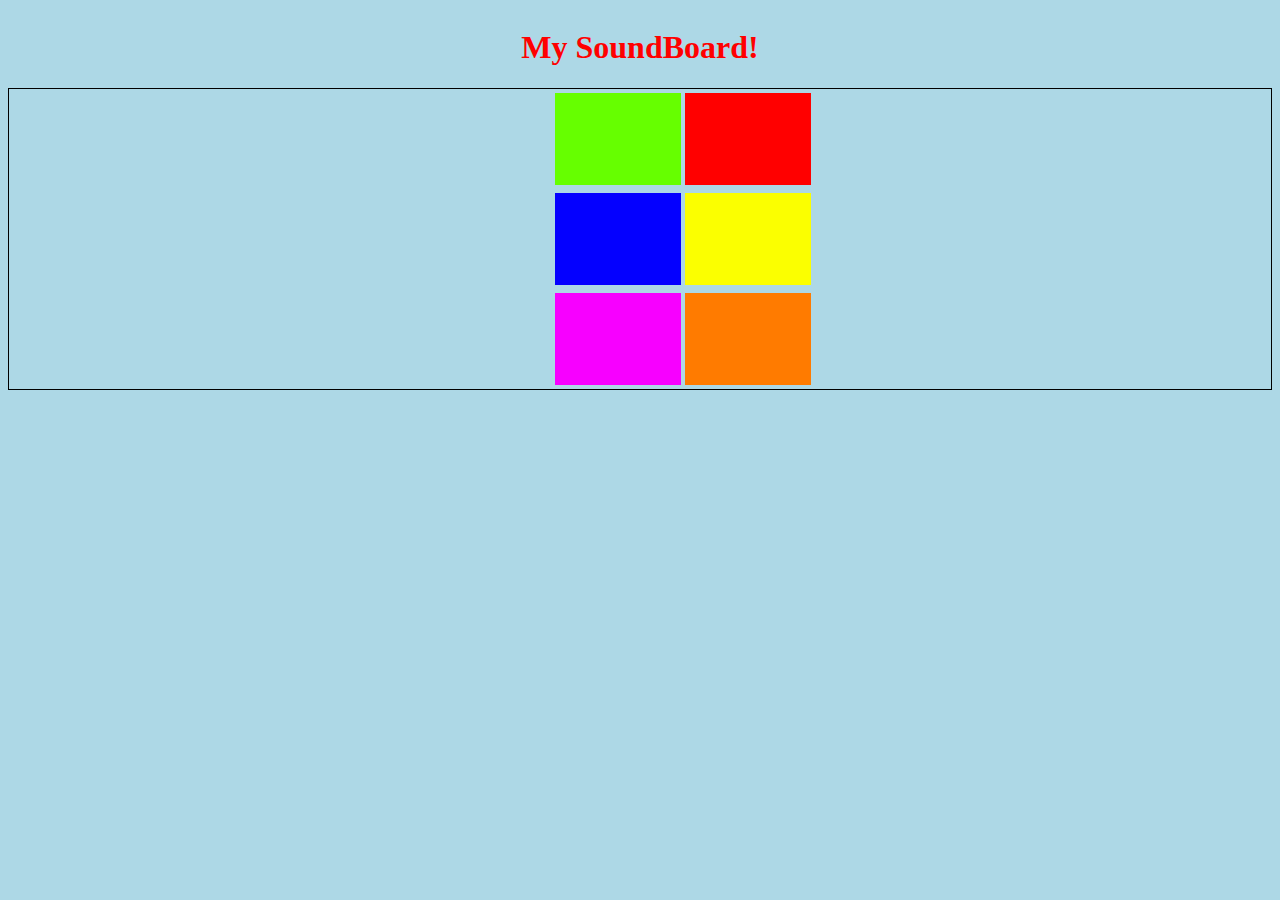
<file: index.html>
<!DOCTYPE html>
<html lang="en">
<head>
    <meta charset="UTF-8">
    <meta http-equiv="X-UA-Compatible" content="IE=edge">
    <meta name="viewport" content="width=device-width, initial-scale=1.0">
     <link rel="stylesheet" href="css.css">
     
    <title>Soundboard</title>
</head>
<body>
    <h1 class="h1">My SoundBoard!</h1>
    <div class="buttons">
        <button onclick="myFunction()" class="button1" type="button"></button>
        <button onclick="myFunction()" class="button2" type="button"></button>
        <button onclick="myFunction()" class="button3" type="button"></button>
        <button onclick="myFunction()" class="button4" type="button"></button>
        <button onclick="myFunction()" class="button5" type="button"></button>
        <button onclick="myFunction()" class="button6" type="button"></button>
    </div>   
</body>
<script src="javascript.js"></script>
</html>
</file>
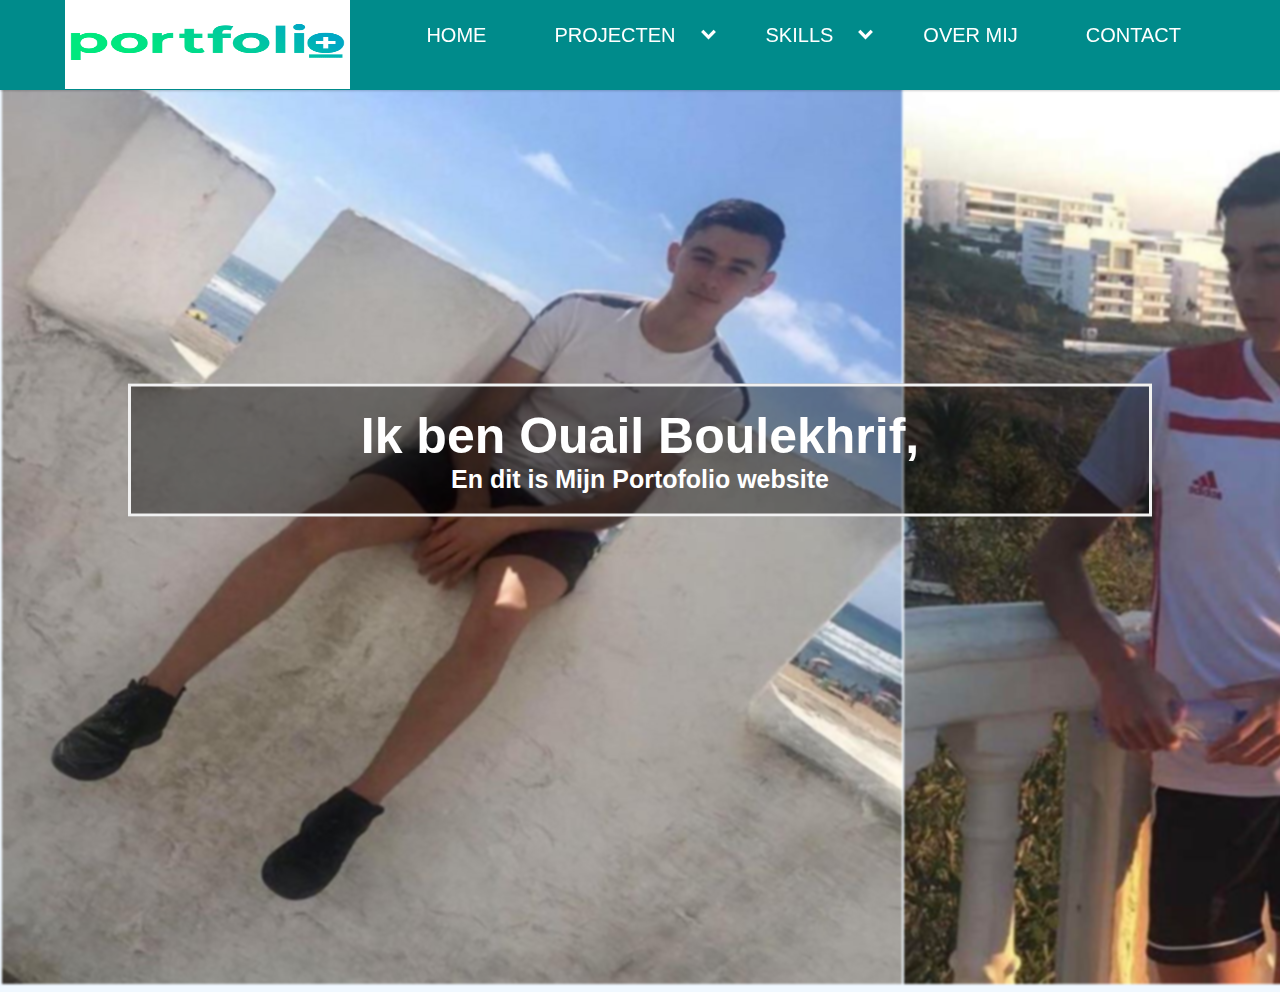
<file: Porotofolio-Nieuw/index.html>
<!DOCTYPE html>
            <html class="theme-light">
              <meta charset="UTF-8">
              <title>Portfolio</title>           
              <link rel="stylesheet" href="style.css">>
               <link href='https://unpkg.com/boxicons@2.0.7/css/boxicons.min.css' rel='stylesheet'>
                <meta name="viewport" content="width=device-width, initial-scale=1.0">
              </head>
           <body class="scrolbar">
             <nav>
               <div class="navbar">
                 <i class='bx bx-menu'></i>
                 <div class="logo2">
                  <img src="portfolio-logo.png" alt= "een logo" width="285" height="94"></a></div>
                 <div class="nav-links">
                   <div class="sidebar-logo">
                     <span class="logo-name">CodingLab</span>
                     <i class='bx bx-x' ></i>
                   </div>
                   <ul class="links">
                     <li><a href="index.html">HOME</a></li>
                     <li>
                       <a href="">PROJECTEN</a>
                       <i class='bx bxs-chevron-down htmlcss-arrow arrow  '></i>
                       <ul class="htmlCss-sub-menu sub-menu">
                         <li><a href="Rekenmachine.html">Rekenmachine</a></li>
                         <li><a href="Boter, Kaas en Eieren.html">Boter, kaas en eieren</a></li>
                         <li><a href="beroepsprofiel.html">Beroepsprofiel</a></li>
                        
                           <ul class="more-sub-menu sub-menu">
                             <li><a href="#">Neumorphism</a></li>
                             <li><a href="#">Pre-loader</a></li>
                             <li><a href="#">Glassmorphism</a></li>
                           </ul>
                         </li>
                       </ul>
                     </li>
                     <li>
                       <a href="skills.html">SKILLS</a>
                       <i class='bx bxs-chevron-down js-arrow arrow '></i>
                       <ul class="js-sub-menu sub-menu">
                        <li><a href="#">1</a></li>
                        <li><a href="#">2</a></li>
                        <li><a href="#">3</a></li>
                        <li><a href="#">4</a></li>
                       </ul>
                     </li>
                     <li><a href="wie ik ben.html">OVER MIJ</a></li>
                     <li><a href="contact.html">CONTACT </a></li>
                   </ul>
                 </div>
             </nav>

             <div class="container" id="Switcher">
              <button id="switch"><img src="donkere-modus-icon.png" alt= "een logo" width="55" height="45"></button>
          </div>
           
            <div class="bg-image">
              
            <table width="100%" >
              <tbody>
                <tr>
                  <td width="50%" >
                  <img class="foto1" src="Eigen foto.jpg"><br>
                 
                  </td>
                  <td width="50%" >
                  <img class="foto2" src="eigen fot 3.jpg"><br>
                 
                   </td>
                 
                </tr>
              </tbody>
            </table>
            </div>

            <div class="bg-text">
              <h1>Ik ben Ouail Boulekhrif,</h1>
              <p>En dit is Mijn Portofolio website</p>
            </div>
             <script src="JavaScript.js"></script>
           </body>
           </html>
           <body>
</file>
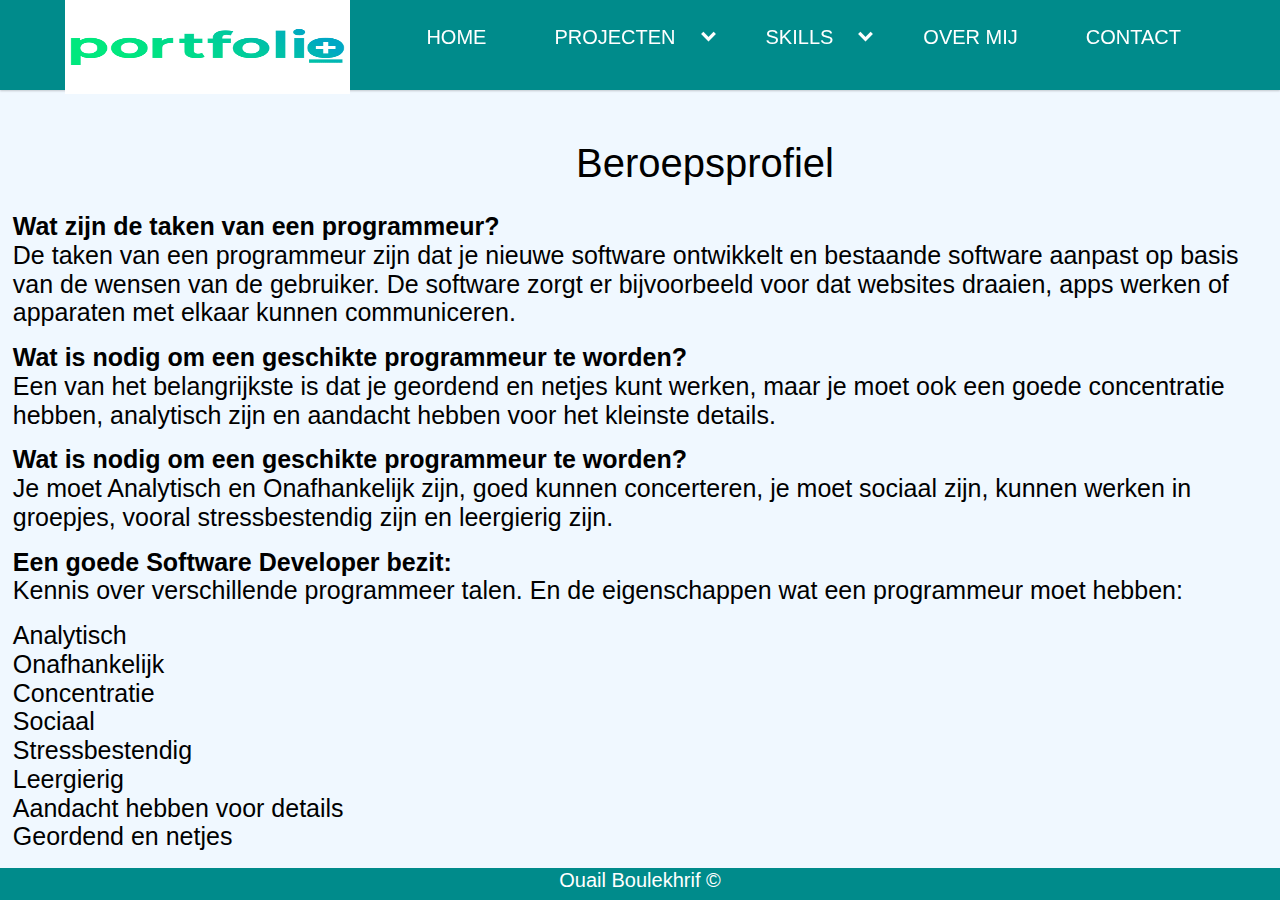
<file: Porotofolio-Nieuw/beroepsprofiel.html>
<!DOCTYPE html>
            <html class="theme-light">
              <meta charset="UTF-8">
              <title>Portfolio</title>           
              <link rel="stylesheet" href="style.css">
              <link rel="stylesheet" href="bootstrap.css">
               <link href='https://unpkg.com/boxicons@2.0.7/css/boxicons.min.css' rel='stylesheet'>
                <meta name="viewport" content="width=device-width, initial-scale=1.0">
              </head>
           <body>
             <nav>
               <div class="navbar">
                 <i class='bx bx-menu'></i>
                 <div class="logo2">
                  <img src="portfolio-logo.png" alt= "een logo" width="285" height="94"></a></div>
                 <div class="nav-links">
                   <div class="sidebar-logo">
                     <span class="logo-name">CodingLab</span>
                     <i class='bx bx-x' ></i>
                   </div>
                   <ul class="links">
                     <li><a href="index.html">HOME</a></li>
                     <li>
                       <a href="">PROJECTEN</a>
                       <i class='bx bxs-chevron-down htmlcss-arrow arrow  '></i>
                       <ul class="htmlCss-sub-menu sub-menu">
                         <li><a href="Rekenmachine.html">Rekenmachine</a></li>
                         <li><a href="Boter, Kaas en Eieren.html">Boter, kaas en eieren</a></li>
                         <li><a href="beroepsprofiel.html">Beroepsprofiel</a></li>
                        
                           <ul class="more-sub-menu sub-menu">
                             <li><a href="#">Neumorphism</a></li>
                             <li><a href="#">Pre-loader</a></li>
                             <li><a href="#">Glassmorphism</a></li>
                           </ul>
                         </li>
                       </ul>
                     </li>
                     <li>
                       <a href="skills.html">SKILLS</a>
                       <i class='bx bxs-chevron-down js-arrow arrow '></i>
                       <ul class="js-sub-menu sub-menu"> 
                        <li><a href="#">1</a></li>
                        <li><a href="#">2</a></li>
                        <li><a href="#">3</a></li>
                        <li><a href="#">4</a></li>
                       </ul>
                     </li>
                     <li><a href="wie ik ben.html">OVER MIJ</a></li>
                     <li><a href="contact.html">CONTACT </a></li>
                   </ul>
                 </div>
             </nav>

             <div class="container" id="Switcher">
              <button id="switch"><img src="donkere-modus-icon.png" alt= "een logo" width="55" height="45"></button>
          </div>
         </div>

            <h1 class="titelPagina">Beroepsprofiel</h1> </div>
          <div class="BPT">
          <b>Wat zijn de taken van een programmeur? </b>  
          <p>De taken van een programmeur zijn dat je nieuwe software ontwikkelt en bestaande software aanpast op basis van de wensen van de gebruiker. De software zorgt er bijvoorbeeld voor dat websites draaien, apps werken of apparaten met elkaar kunnen communiceren.</p>
          <b>Wat is nodig om een geschikte programmeur te worden?</b>
          <p>Een van het belangrijkste is dat je geordend en netjes kunt werken, maar je moet ook een goede concentratie hebben, analytisch zijn en aandacht hebben voor het kleinste details.</p>
          <b>Wat is nodig om een geschikte programmeur te worden?</b>
          <p>Je moet Analytisch en Onafhankelijk zijn, goed kunnen concerteren, je moet sociaal zijn, kunnen werken  in groepjes, vooral stressbestendig zijn en leergierig zijn.</p>
          <b>Een goede Software Developer bezit: </b>
          <p>Kennis over verschillende programmeer talen.  En de eigenschappen wat een programmeur moet hebben:</p>
          <ul>
            <li>Analytisch</li>
            <li>Onafhankelijk</li>
            <li>Concentratie</li>
            <li>Sociaal</li>
            <li>Stressbestendig</li>
            <li>Leergierig</li>
            <li>Aandacht hebben voor details </li>
            <li>Geordend en netjes</li>
          </ul>
          </div>
             <script src="JavaScript.js"></script>
             <div> 
              <footer class="footer5">
                 <h5>  Ouail Boulekhrif &copy;</h5>
                  </footer></div>
           </body>
           </html>
           <body>
</file>
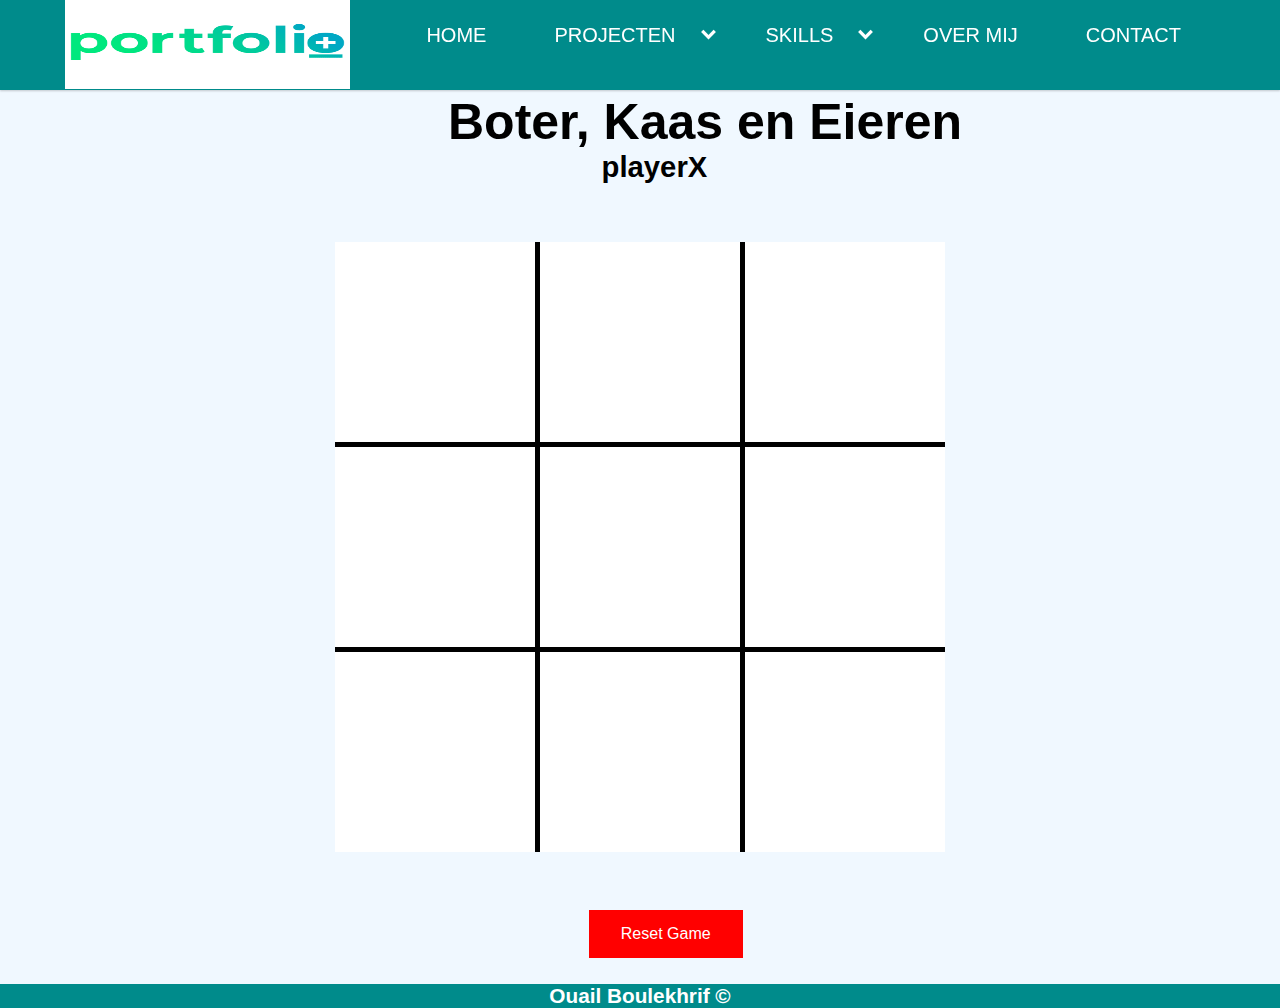
<file: Porotofolio-Nieuw/Boter, Kaas en Eieren.html>
<!DOCTYPE html>
            <html class="theme-light">
              <meta charset="UTF-8">
              <title>Portfolio</title>           
              <link rel="stylesheet" href="style.css">>
               <link href='https://unpkg.com/boxicons@2.0.7/css/boxicons.min.css' rel='stylesheet'>
                <meta name="viewport" content="width=device-width, initial-scale=1.0">
              </head>
           <body>
             <nav>
               <div class="navbar">
                 <i class='bx bx-menu'></i>
                 <div class="logo2">
                  <img src="portfolio-logo.png" alt= "een logo" width="285" height="94"></a></div>
                 <div class="nav-links">
                   <div class="sidebar-logo">
                     <span class="logo-name">CodingLab</span>
                     <i class='bx bx-x' ></i>
                   </div>
                   <ul class="links">
                     <li><a href="index.html">HOME</a></li>
                     <li>
                       <a href="">PROJECTEN</a>
                       <i class='bx bxs-chevron-down htmlcss-arrow arrow  '></i>
                       <ul class="htmlCss-sub-menu sub-menu">
                         <li><a href="Rekenmachine.html">Rekenmachine</a></li>
                         <li><a href="Boter, Kaas en Eieren.html">Boter, kaas en eieren</a></li>
                         <li><a href="beroepsprofiel.html">Beroepsprofiel</a></li>
                        
                           <ul class="more-sub-menu sub-menu">
                             <li><a href="#">Neumorphism</a></li>
                             <li><a href="#">Pre-loader</a></li>
                             <li><a href="#">Glassmorphism</a></li>
                           </ul>
                         </li>
                       </ul>
                     </li>
                     <li>
                       <a href="skills.html">SKILLS</a>
                       <i class='bx bxs-chevron-down js-arrow arrow '></i>
                       <ul class="js-sub-menu sub-menu">
                         <li><a href="#">1</a></li>
                         <li><a href="#">2</a></li>
                         <li><a href="#">3</a></li>
                         <li><a href="#">4</a></li>
                       </ul>
                     </li>
                     <li><a href="wie ik ben.html">OVER MIJ</a></li>
                     <li><a href="contact.html">CONTACT </a></li>
                   </ul>
                 </div>
             </nav>
             <h1 class="titelPaginabke">Boter, Kaas en Eieren</h1>
             <main id="bke">
             <h3 id="player">playerX</h3>
              <br><br>
             <div class="grid">
         <div></div>
         <div></div>
         <div></div>
         <div></div>
         <div></div>
         <div></div>
         <div></div>
         <div></div>
         <div></div>
     </div>
     <br><br>
     
     </main>
     <button class="Reset"onClick="history.go(0);">Reset Game</button>
     
            
             <script src="JavaScript.js"></script>
             <div> 
              <footer class="footer3">
                 <h5>  Ouail Boulekhrif &copy;</h5>
                  </footer></div>
           </body>
           </html>
           <body>
</file>
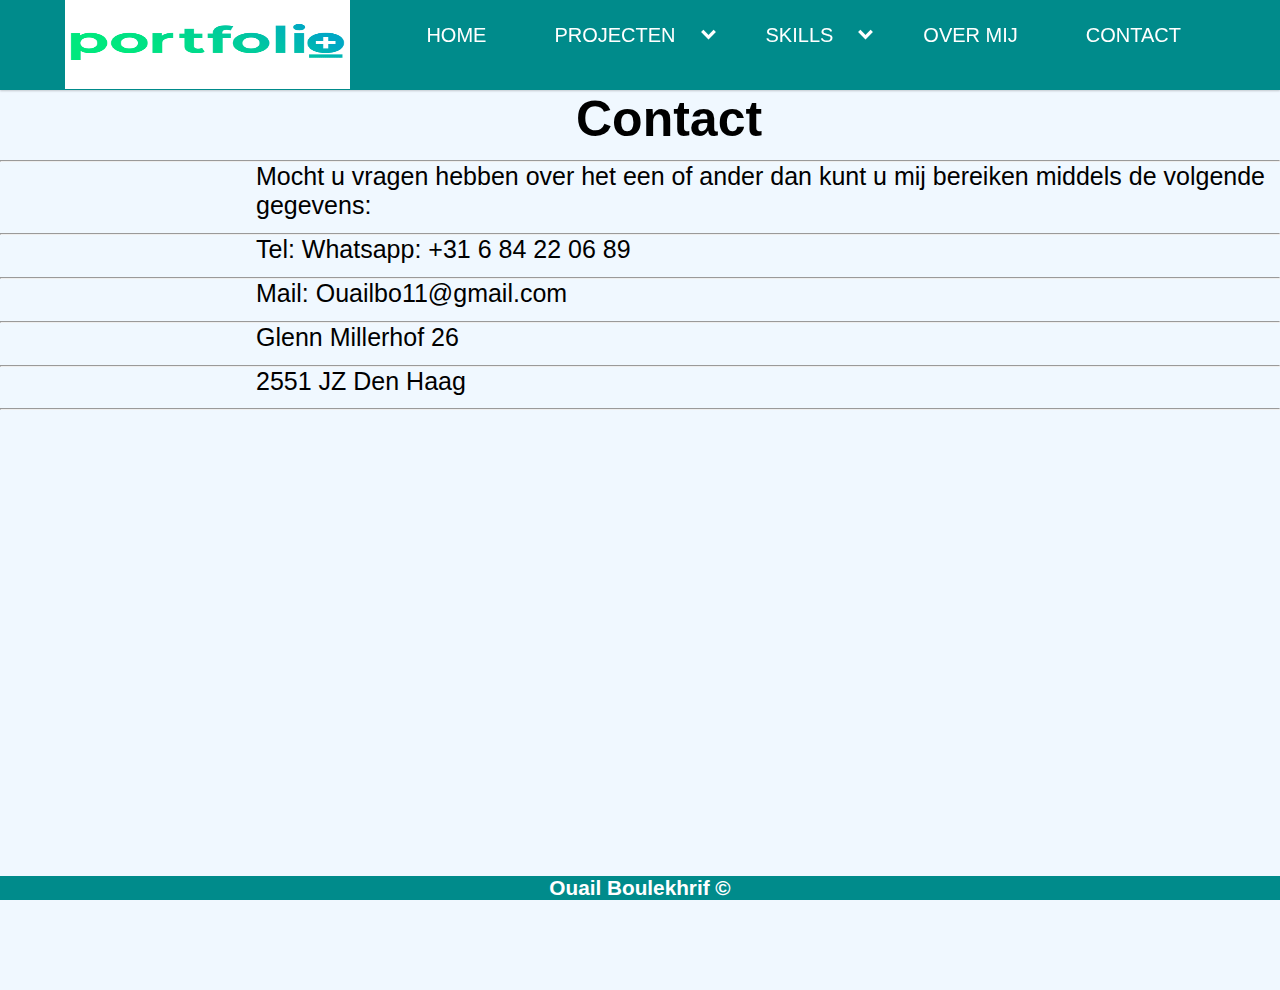
<file: Porotofolio-Nieuw/contact.html>
<!DOCTYPE html>
            <html class="theme-light">
              <meta charset="UTF-8">
              <title>Portfolio</title>           
              <link rel="stylesheet" href="style.css">
              <link rel="bootstrap" href="bootstrap.css">
               <link href='https://unpkg.com/boxicons@2.0.7/css/boxicons.min.css' rel='stylesheet'>
                <meta name="viewport" content="width=device-width, initial-scale=1.0">
              </head>
           <body class="scrolbar">
             <nav>
               <div class="navbar">
                 <i class='bx bx-menu'></i>
                 <div class="logo2">
                  <img src="portfolio-logo.png" alt= "een logo" width="285" height="94"></a></div>
                 <div class="nav-links">
                   <div class="sidebar-logo">
                     <span class="logo-name">CodingLab</span>
                     <i class='bx bx-x' ></i>
                   </div>
                   <ul class="links">
                     <li><a href="index.html">HOME</a></li>
                     <li>
                       <a href="">PROJECTEN</a>
                       <i class='bx bxs-chevron-down htmlcss-arrow arrow  '></i>
                       <ul class="htmlCss-sub-menu sub-menu">
                         <li><a href="Rekenmachine.html">Rekenmachine</a></li>
                         <li><a href="Boter, Kaas en Eieren.html">Boter, kaas en eieren</a></li>
                         <li><a href="beroepsprofiel.html">Beroepsprofiel</a></li>
                        
                           <ul class="more-sub-menu sub-menu">
                             <li><a href="#">Neumorphism</a></li>
                             <li><a href="#">Pre-loader</a></li>
                             <li><a href="#">Glassmorphism</a></li>
                           </ul>
                         </li>
                       </ul>
                     </li>
                     <li>
                       <a href="skills.html">SKILLS</a>
                       <i class='bx bxs-chevron-down js-arrow arrow '></i>
                       <ul class="js-sub-menu sub-menu">
                        <li><a href="#">1</a></li>
                        <li><a href="#">2</a></li>
                        <li><a href="#">3</a></li>
                        <li><a href="#">4</a></li>
                       </ul>
                     </li>
                     <li><a href="wie ik ben.html">OVER MIJ</a></li>
                     <li><a href="contact.html">CONTACT </a></li>
                   </ul>
                 </div>
             </nav>

             <h1 class="titelPagina">Contact</h1> </div>
    
             <hr class="hr"/>
             <p class="infocontact">  Mocht u vragen hebben over het een of ander dan kunt u mij bereiken middels de volgende gegevens:</br></p>
         <hr class="hr"/>
         <p class="infocontact">Tel: Whatsapp: +31 6 84 22 06 89</br></p>
             <hr class="hr"/>
             <p class="infocontact">  Mail: Ouailbo11@gmail.com</br></p>
             <hr class="hr"/>
             <p class="infocontact">  Glenn Millerhof 26</br></p>
             <hr class="hr"/>
             <p class="infocontact">  2551 JZ Den Haag</br></p>
             <hr class="hr"/>
        </p>
       </div> 
             <script src="JavaScript.js"></script>
             <div> 
              <footer class="footer5">
                 <h5>  Ouail Boulekhrif &copy;</h5>
                  </footer></div>
           </body>
           </html>
           <body>
</file>
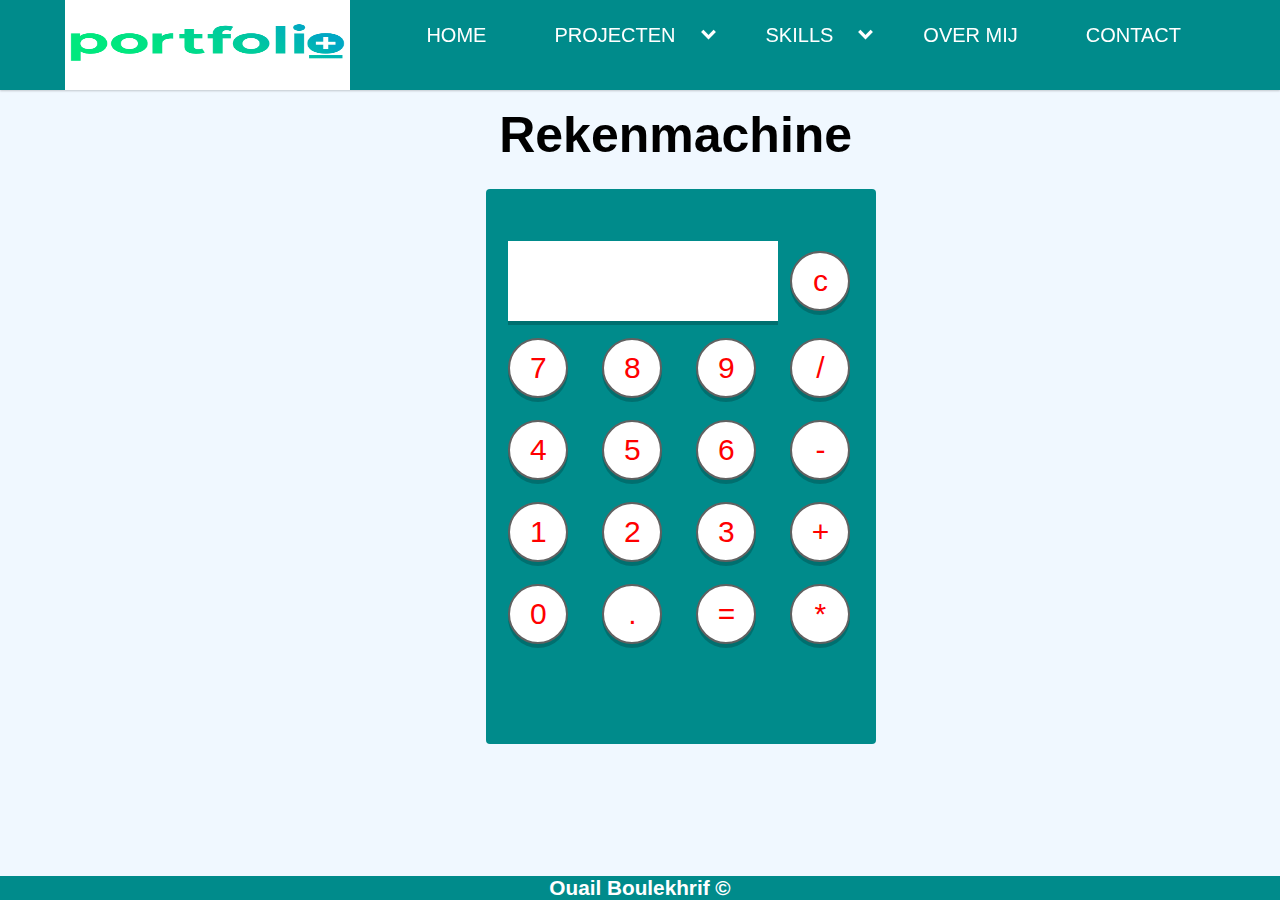
<file: Porotofolio-Nieuw/Rekenmachine.html>
<!DOCTYPE html>
            <html class="theme-light">
              <meta charset="UTF-8">
              <title>Portfolio</title>           
              <link rel="stylesheet" href="style.css">>
               <link href='https://unpkg.com/boxicons@2.0.7/css/boxicons.min.css' rel='stylesheet'>
                <meta name="viewport" content="width=device-width, initial-scale=1.0">
              </head>
           <body>
             <nav>
               <div class="navbar">
                 <i class='bx bx-menu'></i>
                 <div class="logo2">
                  <img src="portfolio-logo.png" alt= "een logo" width="285" height="95"></a></div>
                 <div class="nav-links">
                   <div class="sidebar-logo">
                     <span class="logo-name">CodingLab</span>
                     <i class='bx bx-x' ></i>
                   </div>
                   <ul class="links">
                     <li><a href="index.html">HOME</a></li>
                     <li>
                       <a href="">PROJECTEN</a>
                       <i class='bx bxs-chevron-down htmlcss-arrow arrow  '></i>
                       <ul class="htmlCss-sub-menu sub-menu">
                         <li><a href="Rekenmachine.html">Rekenmachine</a></li>
                         <li><a href="Boter, Kaas en Eieren.html">Boter, kaas en eieren</a></li>
                         <li><a href="beroepsprofiel.html">Beroepsprofiel</a></li>
                        
                           <ul class="more-sub-menu sub-menu">
                             <li><a href="#">Neumorphism</a></li>
                             <li><a href="#">Pre-loader</a></li>
                             <li><a href="#">Glassmorphism</a></li>
                           </ul>
                         </li>
                       </ul>
                     </li>
                     <li>
                       <a href="skills.html">SKILLS</a>
                       <i class='bx bxs-chevron-down js-arrow arrow '></i>
                       <ul class="js-sub-menu sub-menu">
                        <li><a href="#">1</a></li>
                        <li><a href="#">2</a></li>
                        <li><a href="#">3</a></li>
                        <li><a href="#">4</a></li>
                       </ul>
                     </li>
                     <li><a href="wie ik ben.html">OVER MIJ</a></li>
                     <li><a href="contact.html">CONTACT </a></li>
                   </ul>
                 </div>
             </nav>

             <h1 class="titelPaginaRekenmachine">Rekenmachine</h1> </div>
    
       <!--Rekenmachine-->
       <div class="calculator">
         <table>
            <tr>
               <td colspan="3"><input type="text" id="result"/></td>
               <td ><input class="button" type="button" value="c" onclick="clr()"/> </td>
            </tr>
            <tr >
               <td><input class="button" type="button" value="7" onclick="dis('7')"/> </td>
               <td><input class="button" type="button" value="8" onclick="dis('8')"/> </td>
               <td><input class="button" type="button" value="9" onclick="dis('9')"/> </td>
               <td><input class="button" type="button" value="/" onclick="dis('/')"/> </td>
            </tr>
            <tr>
               <td><input class="button" type="button" value="4" onclick="dis('4')"/> </td>
               <td><input class="button" type="button" value="5" onclick="dis('5')"/> </td>
               <td><input class="button" type="button" value="6" onclick="dis('6')"/> </td>
               <td><input class="button" type="button" value="-" onclick="dis('-')"/> </td>
            </tr>
            <tr>
               <td><input class="button" type="button" value="1" onclick="dis('1')"/> </td>
               <td><input class="button" type="button" value="2" onclick="dis('2')"/> </td>
               <td><input class="button" type="button" value="3" onclick="dis('3')"/> </td>
               <td><input class="button" type="button" value="+" onclick="dis('+')"/> </td>
            </tr>
            <tr>
               <td><input class="button" type="button" value="0" onclick="dis('0')"/> </td>
               <td><input class="button" type="button" value="." onclick="dis('.')"/> </td>
               <td><input class="button" type="button" value="=" onclick="solve()"/> </td>
               <td><input class="button" type="button" value="*" onclick="dis('*')"/> </td>
            </tr>
         </table></div>
             <script src="JavaScript.js"></script>
             <div> 
              <footer class="footer5">
                 <h5>  Ouail Boulekhrif &copy;</h5>
                  </footer></div>
           </body>
           </html>
           <body>
</file>
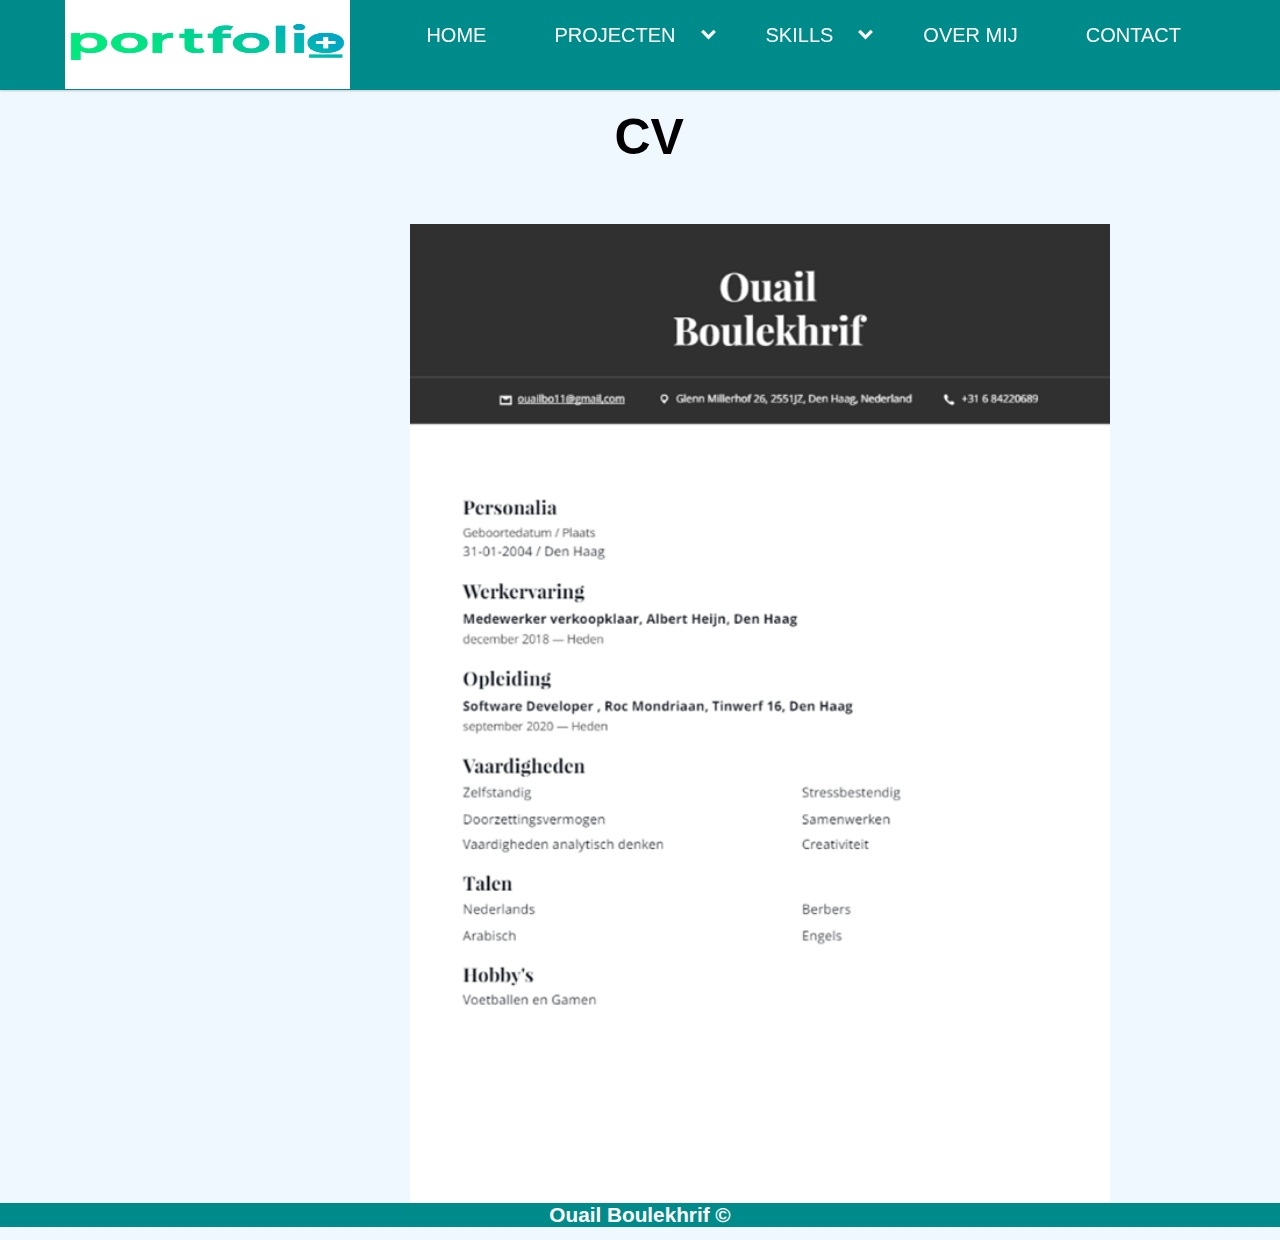
<file: Porotofolio-Nieuw/skills.html>
<!DOCTYPE html>
            <html class="theme-light">
              <meta charset="UTF-8">
              <title>Portfolio</title>           
              <link rel="stylesheet" href="style.css">>
               <link href='https://unpkg.com/boxicons@2.0.7/css/boxicons.min.css' rel='stylesheet'>
                <meta name="viewport" content="width=device-width, initial-scale=1.0">
              </head>
           <body>
             <nav>
               <div class="navbar">
                 <i class='bx bx-menu'></i>
                 <div class="logo2">
                  <img src="portfolio-logo.png" alt= "een logo" width="285" height="94"></a></div>
                 <div class="nav-links">
                   <div class="sidebar-logo">
                     <span class="logo-name">CodingLab</span>
                     <i class='bx bx-x' ></i>
                   </div>
                   <ul class="links">
                     <li><a href="index.html">HOME</a></li>
                     <li>
                       <a href="">PROJECTEN</a>
                       <i class='bx bxs-chevron-down htmlcss-arrow arrow  '></i>
                       <ul class="htmlCss-sub-menu sub-menu">
                         <li><a href="Rekenmachine.html">Rekenmachine</a></li>
                         <li><a href="Boter, Kaas en Eieren.html">Boter, kaas en eieren</a></li>
                         <li><a href="beroepsprofiel.html">Beroepsprofiel</a></li>
                        
                           <ul class="more-sub-menu sub-menu">
                             <li><a href="#">Neumorphism</a></li>
                             <li><a href="#">Pre-loader</a></li>
                             <li><a href="#">Glassmorphism</a></li>
                           </ul>
                         </li>
                       </ul>
                     </li>
                     <li>
                       <a href="skills.html">SKILLS</a>
                       <i class='bx bxs-chevron-down js-arrow arrow '></i>
                       <ul class="js-sub-menu sub-menu">
                        <li><a href="#">1</a></li>
                        <li><a href="#">2</a></li>
                        <li><a href="#">3</a></li>
                        <li><a href="#">4</a></li>
                       </ul>
                     </li>
                     <li><a href="wie ik ben.html">OVER MIJ</a></li>
                     <li><a href="contact.html">CONTACT </a></li>
                   </ul>
                 </div>
             </nav>
             <div class="container" id="Switcher">
                <button id="switch"><img src="donkere-modus-icon.png" alt= "een logo" width="55" height="45"></button>
            </div>
          </div>

            <!-- Jumbotron -->
                <h1 class="titelPaginaCv">CV</h1>
            </div>
            <!-- CV -->
        </header>
        <br><br>
        <div class="row">
            <div class="col-md-12 text-center">
                <div class="card">
                    <div class="card-body justify-content-center">
                         <img class="card-body" src="CV.png" alt="CV" width="700px" style="margin-left: 32%;">
                         
                    </div>
                </div>
            </div>
        </div>

             <script src="JavaScript.js"></script>
             <div> 
              <footer class="footer6">
                 <h5>  Ouail Boulekhrif &copy;</h5>
                  </footer></div>
           </body>
           </html>
           <body>
</file>
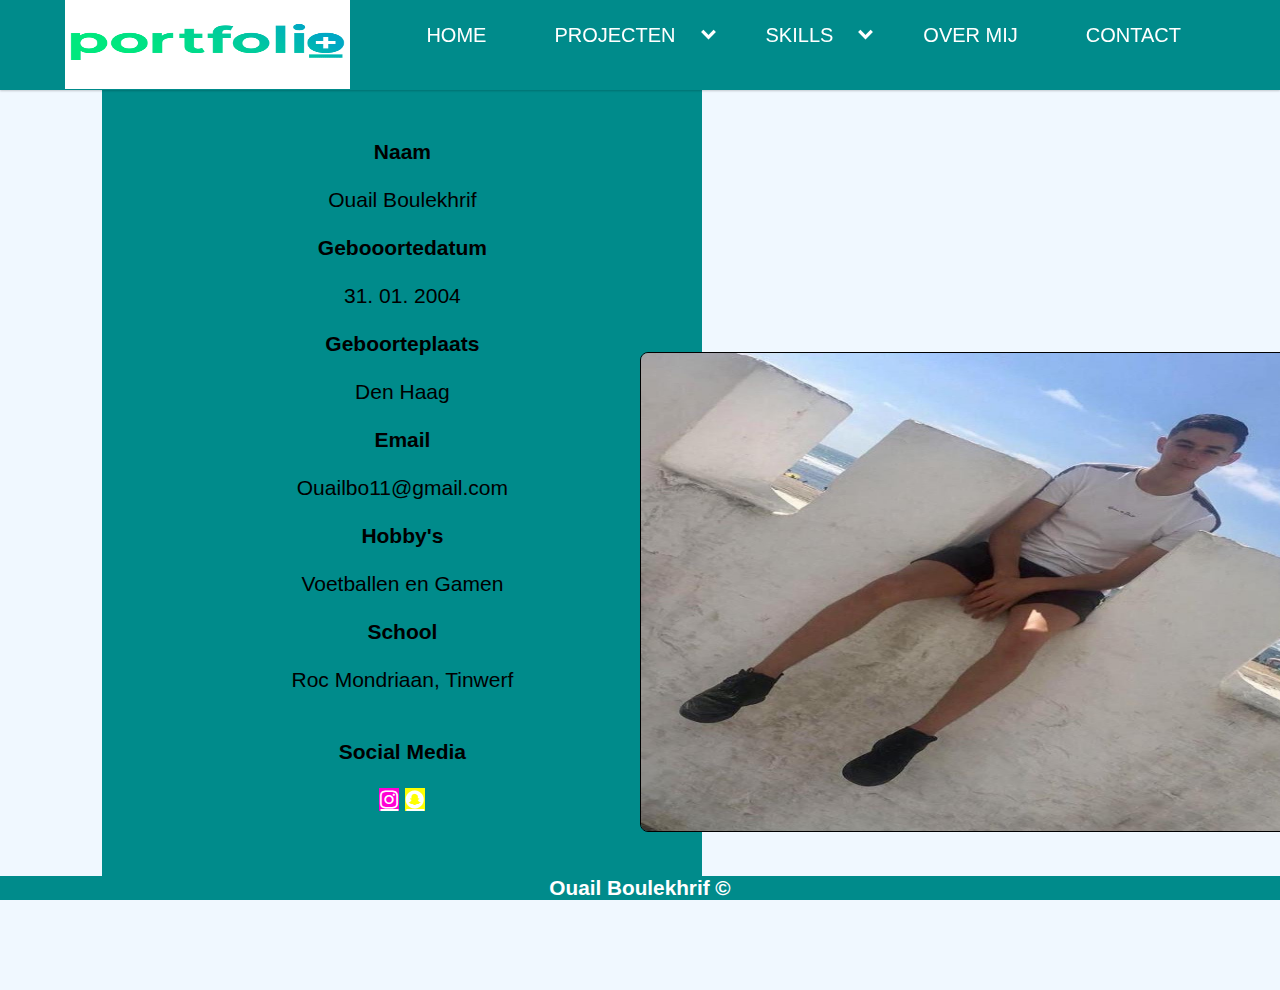
<file: Porotofolio-Nieuw/wie ik ben.html>
<!DOCTYPE html>
            <html class="theme-light">
              <meta charset="UTF-8">
              <title>Portfolio</title>           
              <link rel="stylesheet" href="style.css">
               <link href='https://unpkg.com/boxicons@2.0.7/css/boxicons.min.css' rel='stylesheet'>
                <meta name="viewport" content="width=device-width, initial-scale=1.0">
                
<link rel="stylesheet" href="https://cdnjs.cloudflare.com/ajax/libs/font-awesome/4.7.0/css/font-awesome.min.css">
              </head>
           <body class="scrolbar">
             <nav>
               <div class="navbar">
                 <i class='bx bx-menu'></i>
                 <div class="logo2">
                  <img src="portfolio-logo.png" alt= "een logo" width="285" height="94"></a></div>
                 <div class="nav-links">
                   <div class="sidebar-logo">
                     <span class="logo-name">CodingLab</span>
                     <i class='bx bx-x' ></i>
                   </div>
                   <ul class="links">
                     <li><a href="index.html">HOME</a></li>
                     <li>
                       <a href="">PROJECTEN</a>
                       <i class='bx bxs-chevron-down htmlcss-arrow arrow  '></i>
                       <ul class="htmlCss-sub-menu sub-menu">
                         <li><a href="Rekenmachine.html">Rekenmachine</a></li>
                         <li><a href="Boter, Kaas en Eieren.html">Boter, kaas en eieren</a></li>
                        <li><a href="beroepsprofiel.html">Beroepsprofiel</a></li>
                           <ul class="more-sub-menu sub-menu">
                             <li><a href="#">Neumorphism</a></li>
                             <li><a href="#">Pre-loader</a></li>
                             <li><a href="#">Glassmorphism</a></li>
                           </ul>
                         </li>
                       </ul>
                     </li>
                     <li>
                       <a href="skills.html">SKILLS</a>
                       <i class='bx bxs-chevron-down js-arrow arrow '></i>
                       <ul class="js-sub-menu sub-menu">
                        <li><a href="#">1</a></li>
                        <li><a href="#">2</a></li>
                        <li><a href="#">3</a></li>
                        <li><a href="#">4</a></li>
                       </ul>
                     </li>
                     <li><a href="wie ik ben.html">OVER MIJ</a></li>
                     
                     <li><a href="contact.html">CONTACT </a></li>
                   </ul>
                 </div>
             </nav> <!--Pagina Titel-->
 <h1 class="titelPagina"></h1>
</div>
</header>
<section> 
  <div class="div2">
    <dt><strong>Naam </strong></dt><br>
<dd>Ouail Boulekhrif</dd><br>
<dt><strong>Gebooortedatum </strong></dt><br>
<dd>31. 01. 2004</dd><br>
<dt><strong> Geboorteplaats </strong></dt><br>
<dd>Den Haag</dd><br>
<dt><strong> Email </strong></dt><br>
<dd> Ouailbo11@gmail.com</dd><br>
<dt><strong>Hobby's </strong></dt><br>
<dd>Voetballen en Gamen</dd><br>
<dt><strong>School </strong></dt><br>
<dd>Roc Mondriaan, Tinwerf</dd><br>
<dt><strong> </strong></dt><br>
<dt><strong> Social Media </strong></dt><br>
<dd><a href="https://www.instagram.com/obouu._/" class="fa fa-instagram" ></a>
<a href= "https://www.snapchat.com/add/ouailbouu?share_id=Qzg2MTIx&locale=nl_NL" class="fa fa-snapchat"></a></dd>
<dt><strong> </strong></dt><br>
<dd></dd><br>
  </div>
  

<!--Img-->
<img class= "foto" src="Eigen foto.jpg" alt="Eigen foto" width="700" height="480" >
</section>

             <script src="JavaScript.js"></script>
             <div> 
              <footer class="footer5">
                 <h5>  Ouail Boulekhrif &copy;</h5>
                  </footer></div>
           </body>
           </html>
           <body>
</file>
<file: css.css>
body {
    background-color: lightblue;
    display: flex;
    flex-direction: column;
    
  }
.h1{
    color: rgb(255, 0, 0);
    text-align: center;
}
.buttons {
    text-align: center;
    padding-left: 43%;
    float: left;
    border: 1px solid rgb(0, 0, 0);
    display: grid;
    grid-template-columns: 130px 130px;

    
  }
.button1{
    text-align:center;
    background-color: #66ff00;
    border: none;
    color: black;
    padding: 46px 12px;
    text-align: center;
    font-size: 16px;
    margin: 4px 2px;
    transition: 0.3s;
    display: inline-block;
    text-decoration: none;
    cursor: pointer;
}

  .button1:hover {
    background-color: #66ff0086; /* Green */
    color: white;
  }
  
.button2{
    background-color: #ff0000;
    border: none;
    color: black;
    padding: 46px 12px;
    text-align: center;
    font-size: 16px;
    margin: 4px 2px;
    transition: 0.3s;
    display: inline-block;
    text-decoration: none;
    cursor: pointer;
}

  .button2:hover {
    background-color: #ff00007a; /* Green */
    color: white;
  }
  
.button3{
    background-color: #0400ff;
    border: none;
    color: black;
    padding: 46px 12px;
    text-align: center;
    font-size: 16px;
    margin: 4px 2px;
    transition: 0.3s;
    display: inline-block;
    text-decoration: none;
    cursor: pointer;
}

  .button3:hover {
    background-color: #0400ff69; /* Green */
    color: white;
  }
  
.button4{
    background-color: #fbff00;
    border: none;
    color: black;
    padding: 46px 12px;
    text-align: center;
    font-size: 16px;
    margin: 4px 2px;
    transition: 0.3s;
    display: inline-block;
    text-decoration: none;
    cursor: pointer;
}

  .button4:hover {
    background-color: #fbff005e; /* Green */
    color: white;
  }
  
.button5{
    background-color: #f700ff;
    border: none;
    color: black;
    padding: 46px 12px;
    text-align: center;
    font-size: 16px;
    margin: 4px 2px;
    transition: 0.3s;
    display: inline-block;
    text-decoration: none;
    cursor: pointer;
}

  .button5:hover {
    background-color: #f700ff7c; /* Green */
    color: white;
  }
  
  .button6{
    background-color: #ff7b00;
    border: none;
    color: black;
    padding: 46px 12px;
    text-align: center;
    font-size: 16px;
    margin: 4px 2px;
    transition: 0.3s;
    display: inline-block;
    text-decoration: none;
    cursor: pointer;
}

  .button6:hover {
    background-color: #ff7b0065; /* Green */
    color: white;
  }
</file>
<file: Porotofolio-Nieuw/style.css>
body {
    padding: 25px;
    color: black;
    font-size: 25px;
    
      /*overflow-y: hidden;  /*Hide vertical scrollbar */
      overflow-x: hidden;  /*Hide horizontal scrollbar*/
   
  }
  /*Navigatiebalk*/
body{
	padding: 0;
	margin: 0;
  box-sizing: border-box;
} 
 .scrolbar{
         overflow-y: hidden;  /*Hide vertical scrollbar */
         overflow-x: hidden;  /*Hide horizontal scrollbar*/
 }
 /*Titel Van Pagina*/
  .titelPagina{
      margin-left: 45%;
      margin-top: 7%;
  }
/*Thema-Switcher*/
  
  .theme-light {
    background-color: aliceblue;
    color: rgb(0, 0, 0);
  }
  
  .theme-dark {
    background-color: rgb(54, 54, 54);
    color: white;
  }
  
  #Switcher {
    text-align: right;
    
  }
  #switch{
    margin-left: 130%;
   height: 20%;
   margin-top:inherit;
  }
  
  .foto{
      margin-left: 50%;
      margin-top: -42%;
      border-radius: 8px;
      border: 1px solid;
      float: left;
      align-items: center;
  }
  .tekst{
      margin-left: 45%;
      margin-top: 4%;
      font-family: Arial, Helvetica, sans-serif;
  }
  /*Contact*/
  .infocontact{
    margin-left: 20%;
  
    
    
  }
  .contact{
    margin-left: 41%;
  }
 .hr{
   margin-left: 0%;
  
   margin-top: 1%;
   background-color: grey;

 }
 


 * {
  box-sizing: border-box;
}

/*index*/
.bg-image {

  filter: blur(8px);
  -webkit-filter: blur(1px);

  
  height: 50%;
  width: 50%;

  background-position: center;
  background-repeat: no-repeat;
  background-size: cover;
}


.bg-text {
  background-color: rgb(0,0,0); /* Fallback color */
  background-color: rgba(0,0,0, 0.4); /* Black w/opacity/see-through */
  color: white;
  font-weight: bold;
  border: 3px solid #f1f1f1;
  position: absolute;
  top: 50%;
  left: 50%;
  transform: translate(-50%, -50%);
  z-index: 2;
  width: 80%;
  padding: 20px;
  text-align: center;
}

.foto1{
  height: 900px;
  width: 900px;
}
.foto2{
  height: 900px;
  width: 1000px;
}

/*Rekenmachine*/
.calculator{
  margin: 38%;
  background-color: #008B8B;
  width: 390px;
  height: 555px;
  text-align: center;
  border-radius: 4px;
  float: center;
  margin-top: 2%;
}
.title{
  left: 50%;
  top: 25%;
  color: red;
  font-family: "Lucida Console", "Courier New", monospace;
}
input{
  outline: 0;
  position: relative;
  left: 15px;
  top: 45px;
  border: 0;
  color: #495069;
  background-color: 4px;
  width: 60px;
  height: 80px;
  float: left;
  margin: 5px;
  font-size: 20px;
  box-shadow: 0 4px rgba(0,0,0,0.2);
}

.clear{
  float: left;
  position: relative;
  display: block;
  background-color: #ff9fa8;
  margin-bottom: 15px;
}
#result{
  width: 270px;
  font-size: 26px;
  text-align: center;
  background-color: #ffffff;
  float: left;
}

#answer:hover{
  width: 270px;
  font-size: 26px;
  text-align: center;
  box-shadow: 0 4px rgba(0,0,0,0.2);
  background-color: #f1faeb;
  
}
.button{
  cursor: pointer;
  font-family: 'Montserrat', sans-serif;
  margin: 10px 5px;
  outline: none;
  border: none;
  background-color:white;
  color: rgb(255, 0, 0);
  font-size: 30px;
  width: 60px;
  height: 60px;
  border: 2px solid #616161;
  border-radius: 100%;
}
  .BPT{
    margin-top: 2%;
    margin-left: 1%;
  }

/*Boter, Kaas en Eieren*/
.titelPaginabke{
   margin-top: 5%;
   margin-left: 35%;
 }
.grid{
  margin: auto;
  width: 610px;
  height: 610px;
  display: flex;
  flex-wrap: wrap;
  justify-content: space-between;
background-color: black;
}
.grid div{
  width: 200px;
  height: 200px;
  background-color: white;
  margin-bottom: 5px;
}
#player{
 
  margin-left: 47%;
}
.playerX{
background-image: url('download2.png');
}
.playerO{
  background-image: url('circle.png');
}

 .footer {
  margin-top: 4%;
  left: 0;
  bottom: 100;
  width: 100%;
  background-color:#008B8B;
  color: white;
  text-align: center;
}
.footer2{
  margin-top: 21%;
  left: 0;
  bottom: 100;
  width: 100%;
  background-color:#008B8B;
  color: white;
  text-align: center;
  position:sticky;
}
.footer3{
  margin-top: 2%;
  left: 0;
  bottom: 100;
  width: 100%;
  background-color:#008B8B;
  color: white;
  text-align: center;
  position:sticky;
}

.footer5{
  
  margin-top: 25%;
  left: 0;
  width: 100%;
  background-color:#008B8B;
  color: white;
  text-align: center;
  position:absolute;
  bottom:0;
}
.footer6{
  margin-top: -1%;
  left: 0;
  bottom: 0;
  width: 100%;
  background-color:#008B8B;
  color: white;
  text-align: center;
  position:sticky;
  
}


.Reset {
  background-color: red;
  border: none;
  color: white;
  padding: 15px 32px;
  text-align: center;
  text-decoration: none;
  display: inline-block;
  font-size: 16px;
  margin-left: 46%;
}
.titelPaginaCv{
 
  margin-left: 48%;
  margin-top: 2%;
}
.titelPaginaRekenmachine{
 
  margin-left: 39%;
  margin-top: 6%;
}
.div2 {
  width: 600px;
  height: 800px;  
  padding: 50px;
  background-color: #008B8B;
  margin-left: 8%;
  text-align: center;
  font-size: 21px;
}
.fa-instagram {
  background: #ff00d4;
  color: white;
  border: 1px solid #ff00d4;
}
.fa-snapchat {
  background: yellow;
  color: white;
  border: 1px solid yellow;
}



















@import url('https://fonts.googleapis.com/css2?family=Poppins:wght@200;300;400;500;600;700&display=swap');
*{
  margin: 0;
  padding: 0;
  box-sizing: border-box;
  font-family: 'Poppins', sans-serif;
}
body{
  min-height: 100vh;
}
nav{
  position: fixed;
  top: 0;
  left: 0;
  width: 100%;
  height: 100%;
  height: 90px;
  background: #008B8B;
  box-shadow: 0 1px 2px rgba(0, 0, 0, 0.2);
  z-index: 99;
  margin: 0;
}
nav .navbar{
  height: 100%;
  max-width: 1250px;
  width: 100%;
  display: flex;
  align-items: center;
  justify-content: space-between;
  margin: auto;
  /* background: red; */
  padding: 0 50px;
}
.navbar .logo a{
  font-size: 30px;
  color: #fff;
  text-decoration: none;
  font-weight: 600;
}
nav .navbar .nav-links{
  line-height: 70px;
  height: 100%;
}
nav .navbar .links{
  display: flex;
}
nav .navbar .links li{
  position: relative;
  display: flex;
  align-items: center;
  justify-content: space-between;
  list-style: none;
  padding: 0 14px;
}
nav .navbar .links li a{
  height: 100%;
  text-decoration: none;
  white-space: nowrap;
  color: #fff;
  font-size: 20px;
  font-weight: 500;
  margin: 20px;
}
.links li:hover .htmlcss-arrow,
.links li:hover .js-arrow{
  transform: rotate(180deg);
  }

nav .navbar .links li .arrow{
  /* background: red; */
  height: 100%;
  width: 22px;
  line-height: 70px;
  text-align: center;
  display: inline-block;
  color: #fff;
  transition: all 0.3s ease;
}
nav .navbar .links li .sub-menu{
  position: absolute;
  top: 70px;
  left: 0;
  line-height: 40px;
  background: #008B8B;
  box-shadow: 0 1px 2px rgba(0, 0, 0, 0.2);
  border-radius: 0 0 4px 4px;
  display: none;
  z-index: 2;
}
nav .navbar .links li:hover .htmlCss-sub-menu,
nav .navbar .links li:hover .js-sub-menu{
  display: block;
}
.navbar .links li .sub-menu li{
  padding: 0 22px;
  border-bottom: 1px solid rgba(255,255,255,0.1);
}
.navbar .links li .sub-menu a{
  color: #fff;
  font-size: 15px;
  font-weight: 500;
}
.navbar .links li .sub-menu .more-arrow{
  line-height: 40px;
}

.navbar .links li .sub-menu .more-sub-menu{
  position: absolute;
  top: 0;
  left: 100%;
  border-radius: 0 4px 4px 4px;
  z-index: 1;
  display: none;
}
.links li .sub-menu .more:hover .more-sub-menu{
  display: block;
}
.navbar .search-box{
  position: relative;
   height: 40px;
  width: 40px;
}
.navbar .search-box i{
  position: absolute;
  height: 100%;
  width: 100%;
  line-height: 40px;
  text-align: center;
  font-size: 22px;
  color: #fff;
  font-weight: 600;
  cursor: pointer;
  transition: all 0.3s ease;
}
.navbar .search-box .input-box{
  position: absolute;
  right: calc(100% - 40px);
  top: 80px;
  height: 60px;
  width: 300px;
  background: #008B8B;
  border-radius: 6px;
  opacity: 0;
  pointer-events: none;
  transition: all 0.4s ease;
}
.navbar.showInput .search-box .input-box{
  top: 65px;
  opacity: 1;
  pointer-events: auto;
  background: #008B8B;
}
.search-box .input-box::before{
  content: '';
  position: absolute;
  height: 20px;
  width: 20px;
  background: #008B8B;
  right: 10px;
  top: -6px;
  transform: rotate(45deg);
}
.search-box .input-box input{
  position: absolute;
  top: 50%;
  left: 50%;
  border-radius: 4px;
  transform: translate(-50%, -50%);
  height: 35px;
  width: 280px;
  outline: none;
  padding: 0 15px;
  font-size: 16px;
  border: none;
}
.navbar .nav-links .sidebar-logo{
  display: none;
  
}
.navbar .bx-menu{
  display: none;
}
@media (max-width:920px) {
  nav .navbar{
    max-width: 100%;
    padding: 0 25px;
  }

  nav .navbar .logo a{
    font-size: 1px;
  }
  nav .navbar .links li{
    padding: 0 10px;
    white-space: nowrap;
  }
  nav .navbar .links li a{
    font-size: 15px;
  }
}
@media (max-width:800px){
  nav{
    /* position: relative; */
  }
  .navbar .bx-menu{
    display: block;
  }
  nav .navbar .nav-links{
    position: fixed;
    top: 0;
    left: -100%;
    display: block;
    max-width: 270px;
    width: 100%;
    background:  #008B8B;
    line-height: 40px;
    padding: 20px;
    box-shadow: 0 5px 10px rgba(0, 0, 0, 0.2);
    transition: all 0.5s ease;
    z-index: 1000;
  }
  .navbar .nav-links .sidebar-logo{
    display: flex;
    align-items: center;
    justify-content: space-between;
  }
  .sidebar-logo .logo-name{
    font-size: 5px;
    color: #fff;
  }
    .sidebar-logo  i,
    .navbar .bx-menu{
      font-size: 25px;
      color: #fff;
      
 
    }
  nav .navbar .links{
    display: block;
    margin-top: 20px;
  }
  nav .navbar .links li .arrow{
    line-height: 40px;
  }
nav .navbar .links li{
    display: block;
  }
nav .navbar .links li .sub-menu{
  position: relative;
  top: 0;
  box-shadow: none;
  display: none;
}
nav .navbar .links li .sub-menu li{
  border-bottom: none;

}
.navbar .links li .sub-menu .more-sub-menu{
  display: none;
  position: relative;
  left: 0;
}
.navbar .links li .sub-menu .more-sub-menu li{
  display: flex;
  align-items: center;
  justify-content: space-between;
}
.links li:hover .htmlcss-arrow,
.links li:hover .js-arrow{
  transform: rotate(0deg);
  }
  .navbar .links li .sub-menu .more-sub-menu{
    display: none;
  }
  .navbar .links li .sub-menu .more span{
    /* background: red; */
    display: flex;
    align-items: center;
    /* justify-content: space-between; */
  }

.logo2{
  margin-right: 9%;
}

}
</file>
